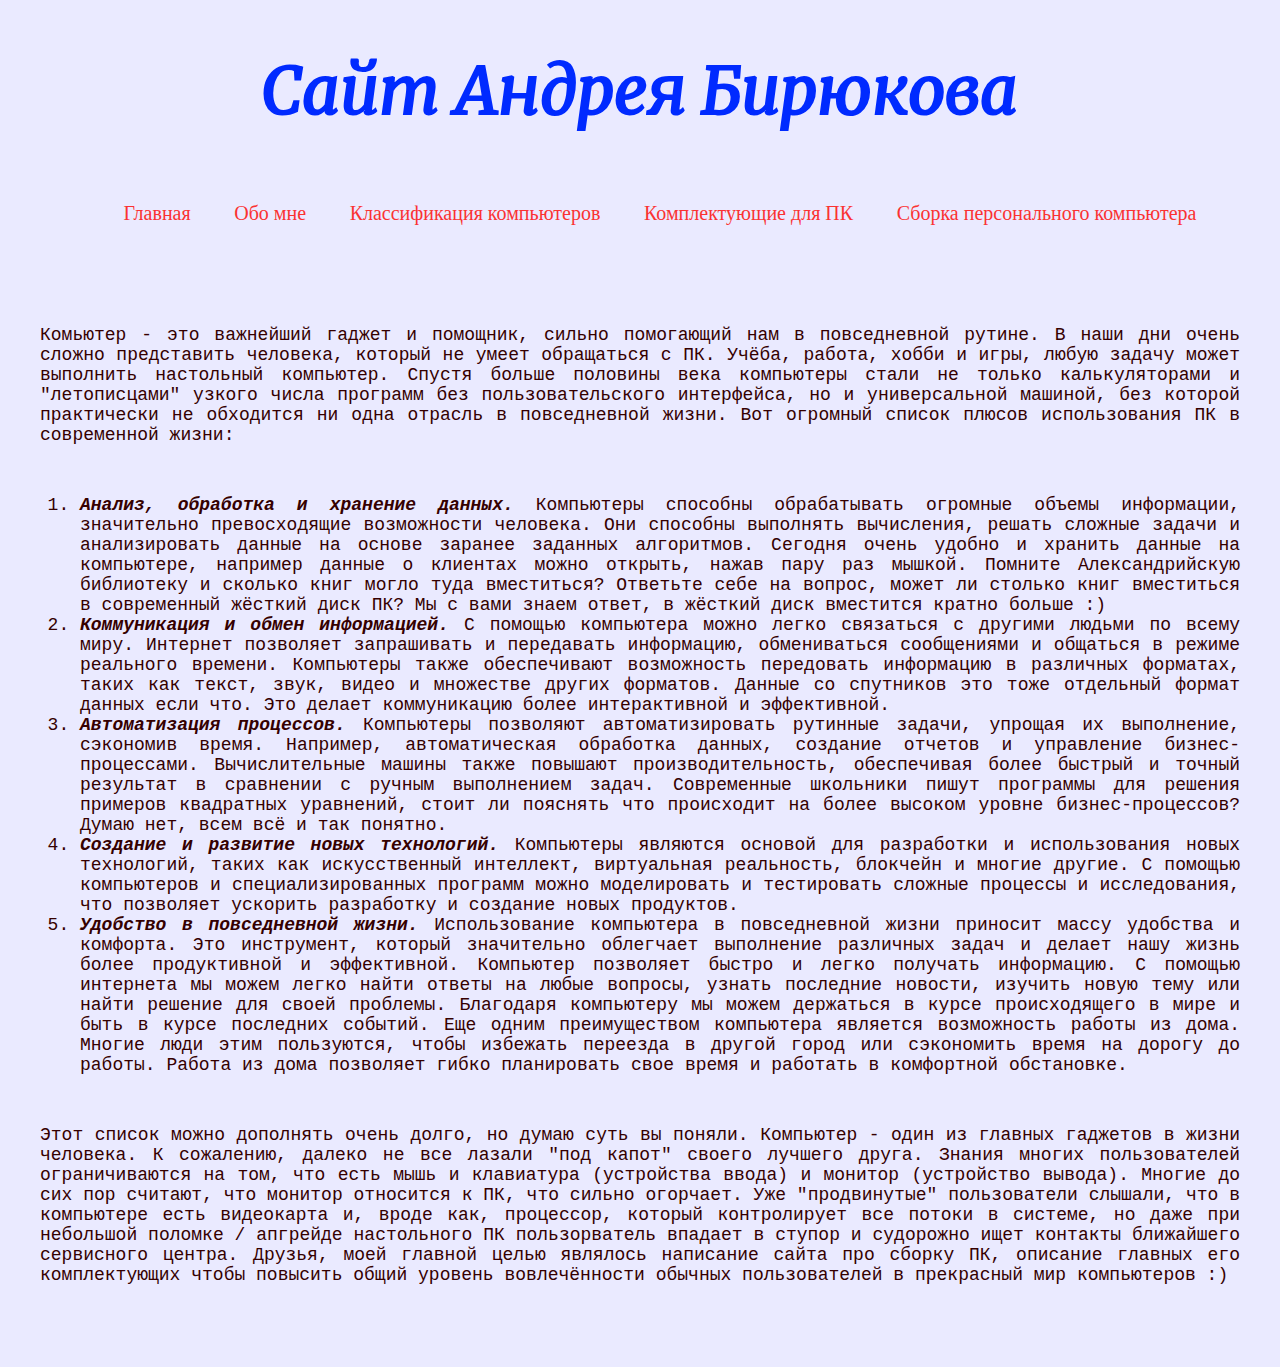
<file: index.html>
<!DOCTYPE html>
<html lang="en">
<head>
    <meta charset="UTF-8">
    <meta name="viewport" content="width=device-width, initial-scale=1.0">
    <title>Main page</title>
    <link rel="stylesheet" href="./styles/index.css">
</head>
<body>
    <header class="header">
        <section class="section">
            <h1 class="section-h1">Сайт Андрея Бирюкова</h1>
        </section>
    </header>
    <nav class="nav">
        <section class="section">
            <ul class="nav_section-ul">
                <li class="nav_ul-li"><a class="nav_li-a" href="#">Главная</a></li>
                <li class="nav_ul-li"><a class="nav_li-a" href="./about.html">Обо мне</a></li>
                <li class="nav_ul-li"><a class="nav_li-a" href="./classification.html">Классификация компьютеров</a></li>
                <li class="nav_ul-li"><a class="nav_li-a" href="./components.html">Комплектующие для ПК</a></li>
                <li class="nav_ul-li"><a class="nav_li-a" href="./sborka.html">Сборка персонального компьютера</a></li>
            </ul>
        </section>
    </nav>
    <main class="main">
        <section class="section">
            <p class="main_section-p">Комьютер - это важнейший гаджет и помощник, сильно помогающий нам в повседневной рутине. В наши дни очень сложно представить человека, который не умеет обращаться с ПК. Учёба, работа, хобби и игры, любую задачу может выполнить настольный компьютер. Спустя больше половины века компьютеры стали не только калькуляторами и "летописцами" узкого числа программ без пользовательского интерфейса, но и универсальной машиной, без которой практически не обходится ни одна отрасль в повседневной жизни. Вот огромный список плюсов использования ПК в современной жизни: </p>
            <ol class="main_section-ul">
                <li class="main_ul-li"><span>Анализ, обработка и хранение данных.</span> Компьютеры способны обрабатывать огромные объемы информации, значительно превосходящие возможности человека. Они способны выполнять вычисления, решать сложные задачи и анализировать данные на основе заранее заданных алгоритмов. Сегодня очень удобно и хранить данные на компьютере, например данные о клиентах можно открыть, нажав пару раз мышкой. Помните Александрийскую библиотеку и сколько книг могло туда вместиться? Ответьте себе на вопрос, может ли столько книг вместиться в современный жёсткий диск ПК? Мы с вами знаем ответ, в жёсткий диск вместится кратно больше :)  </li>
                <li class="main_ul-li"><span>Коммуникация и обмен информацией.</span> С помощью компьютера можно легко связаться с другими людьми по всему миру. Интернет позволяет запрашивать и передавать информацию, обмениваться сообщениями и общаться в режиме реального времени. Компьютеры также обеспечивают возможность передовать информацию в различных форматах, таких как текст, звук, видео и множестве других форматов. Данные со спутников это тоже отдельный формат данных если что. Это делает коммуникацию более интерактивной и эффективной. </li>
                <li class="main_ul-li"><span>Автоматизация процессов.</span> Компьютеры позволяют автоматизировать рутинные задачи, упрощая их выполнение, сэкономив время. Например, автоматическая обработка данных, создание отчетов и управление бизнес-процессами. Вычислительные машины также повышают производительность, обеспечивая более быстрый и точный результат в сравнении с ручным выполнением задач. Современные школьники пишут программы для решения примеров квадратных уравнений, стоит ли пояснять что происходит на более высоком уровне бизнес-процессов? Думаю нет, всем всё и так понятно.</li>
                <li class="main_ul-li"><span>Создание и развитие новых технологий.</span> Компьютеры являются основой для разработки и использования новых технологий, таких как искусственный интеллект, виртуальная реальность, блокчейн и многие другие. С помощью компьютеров и специализированных программ можно моделировать и тестировать сложные процессы и исследования, что позволяет ускорить разработку и создание новых продуктов. </li>
                <li class="main_ul-li"><span>Удобство в повседневной жизни.</span> Использование компьютера в повседневной жизни приносит массу удобства и комфорта. Это инструмент, который значительно облегчает выполнение различных задач и делает нашу жизнь более продуктивной и эффективной. Компьютер позволяет быстро и легко получать информацию. С помощью интернета мы можем легко найти ответы на любые вопросы, узнать последние новости, изучить новую тему или найти решение для своей проблемы. Благодаря компьютеру мы можем держаться в курсе происходящего в мире и быть в курсе последних событий. Еще одним преимуществом компьютера является возможность работы из дома. Многие люди этим пользуются, чтобы избежать переезда в другой город или сэкономить время на дорогу до работы. Работа из дома позволяет гибко планировать свое время и работать в комфортной обстановке.</li>
            </ol>
            <p class="main_section-p">Этот список можно дополнять очень долго, но думаю суть вы поняли. Компьютер - один из главных гаджетов в жизни человека. 
                К сожалению, далеко не все лазали "под капот" своего лучшего друга. Знания многих пользователей ограничиваются на том, что есть мышь и клавиатура (устройства ввода) и монитор (устройство вывода). Многие до сих пор считают, что монитор относится к ПК, что сильно огорчает. Уже "продвинутые" пользователи слышали, что в компьютере есть видеокарта и, вроде как, процессор, который контролирует все потоки в системе, но даже при небольшой поломке / апгрейде настольного ПК пользорватель впадает в ступор и судорожно ищет контакты ближайшего сервисного центра.
                Друзья, моей главной целью являлось написание сайта про сборку ПК, описание главных его комплектующих чтобы повысить общий уровень вовлечённости обычных пользователей в прекрасный мир компьютеров :) </p>
        </section>
    </main>
</body>
</html>
</file>
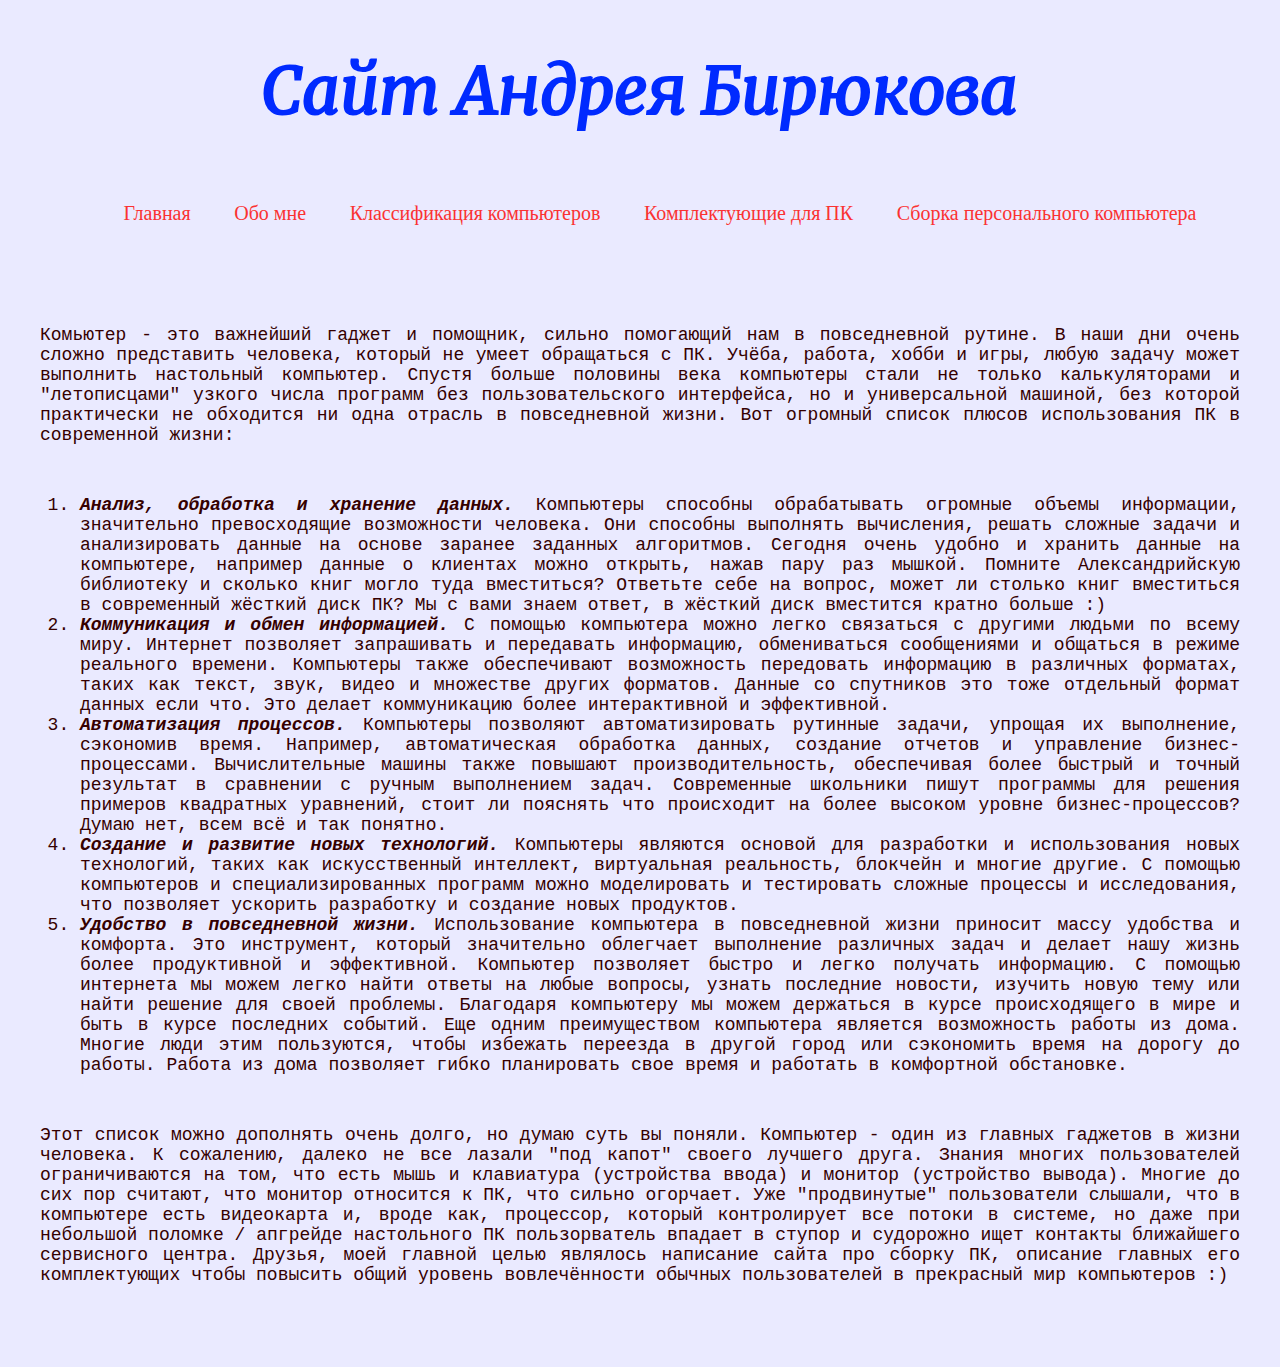
<file: comp/index.html>
<!DOCTYPE html>
<html lang="en">
<head>
    <meta charset="UTF-8">
    <meta name="viewport" content="width=device-width, initial-scale=1.0">
    <title>Main page</title>
    <link rel="stylesheet" href="./styles/index.css">
</head>
<body>
    <header class="header">
        <section class="section">
            <h1 class="section-h1">Сайт Андрея Бирюкова</h1>
        </section>
    </header>
    <nav class="nav">
        <section class="section">
            <ul class="nav_section-ul">
                <li class="nav_ul-li"><a class="nav_li-a" href="#">Главная</a></li>
                <li class="nav_ul-li"><a class="nav_li-a" href="./about.html">Обо мне</a></li>
                <li class="nav_ul-li"><a class="nav_li-a" href="#">Классификация компьютеров</a></li>
                <li class="nav_ul-li"><a class="nav_li-a" href="#">Комплектующие для ПК</a></li>
                <li class="nav_ul-li"><a class="nav_li-a" href="#">Сборка персонального компьютера</a></li>
            </ul>
        </section>
    </nav>
    <main class="main">
        <section class="section">
            <p class="main_section-p">Комьютер - это важнейший гаджет и помощник, сильно помогающий нам в повседневной рутине. В наши дни очень сложно представить человека, который не умеет обращаться с ПК. Учёба, работа, хобби и игры, любую задачу может выполнить настольный компьютер. Спустя больше половины века компьютеры стали не только калькуляторами и "летописцами" узкого числа программ без пользовательского интерфейса, но и универсальной машиной, без которой практически не обходится ни одна отрасль в повседневной жизни. Вот огромный список плюсов использования ПК в современной жизни: </p>
            <ol class="main_section-ul">
                <li class="main_ul-li"><span>Анализ, обработка и хранение данных.</span> Компьютеры способны обрабатывать огромные объемы информации, значительно превосходящие возможности человека. Они способны выполнять вычисления, решать сложные задачи и анализировать данные на основе заранее заданных алгоритмов. Сегодня очень удобно и хранить данные на компьютере, например данные о клиентах можно открыть, нажав пару раз мышкой. Помните Александрийскую библиотеку и сколько книг могло туда вместиться? Ответьте себе на вопрос, может ли столько книг вместиться в современный жёсткий диск ПК? Мы с вами знаем ответ, в жёсткий диск вместится кратно больше :)  </li>
                <li class="main_ul-li"><span>Коммуникация и обмен информацией.</span> С помощью компьютера можно легко связаться с другими людьми по всему миру. Интернет позволяет запрашивать и передавать информацию, обмениваться сообщениями и общаться в режиме реального времени. Компьютеры также обеспечивают возможность передовать информацию в различных форматах, таких как текст, звук, видео и множестве других форматов. Данные со спутников это тоже отдельный формат данных если что. Это делает коммуникацию более интерактивной и эффективной. </li>
                <li class="main_ul-li"><span>Автоматизация процессов.</span> Компьютеры позволяют автоматизировать рутинные задачи, упрощая их выполнение, сэкономив время. Например, автоматическая обработка данных, создание отчетов и управление бизнес-процессами. Вычислительные машины также повышают производительность, обеспечивая более быстрый и точный результат в сравнении с ручным выполнением задач. Современные школьники пишут программы для решения примеров квадратных уравнений, стоит ли пояснять что происходит на более высоком уровне бизнес-процессов? Думаю нет, всем всё и так понятно.</li>
                <li class="main_ul-li"><span>Создание и развитие новых технологий.</span> Компьютеры являются основой для разработки и использования новых технологий, таких как искусственный интеллект, виртуальная реальность, блокчейн и многие другие. С помощью компьютеров и специализированных программ можно моделировать и тестировать сложные процессы и исследования, что позволяет ускорить разработку и создание новых продуктов. </li>
                <li class="main_ul-li"><span>Удобство в повседневной жизни.</span> Использование компьютера в повседневной жизни приносит массу удобства и комфорта. Это инструмент, который значительно облегчает выполнение различных задач и делает нашу жизнь более продуктивной и эффективной. Компьютер позволяет быстро и легко получать информацию. С помощью интернета мы можем легко найти ответы на любые вопросы, узнать последние новости, изучить новую тему или найти решение для своей проблемы. Благодаря компьютеру мы можем держаться в курсе происходящего в мире и быть в курсе последних событий. Еще одним преимуществом компьютера является возможность работы из дома. Многие люди этим пользуются, чтобы избежать переезда в другой город или сэкономить время на дорогу до работы. Работа из дома позволяет гибко планировать свое время и работать в комфортной обстановке.</li>
            </ol>
            <p class="main_section-p">Этот список можно дополнять очень долго, но думаю суть вы поняли. Компьютер - один из главных гаджетов в жизни человека. 
                К сожалению, далеко не все лазали "под капот" своего лучшего друга. Знания многих пользователей ограничиваются на том, что есть мышь и клавиатура (устройства ввода) и монитор (устройство вывода). Многие до сих пор считают, что монитор относится к ПК, что сильно огорчает. Уже "продвинутые" пользователи слышали, что в компьютере есть видеокарта и, вроде как, процессор, который контролирует все потоки в системе, но даже при небольшой поломке / апгрейде настольного ПК пользорватель впадает в ступор и судорожно ищет контакты ближайшего сервисного центра.
                Друзья, моей главной целью являлось написание сайта про сборку ПК, описание главных его комплектующих чтобы повысить общий уровень вовлечённости обычных пользователей в прекрасный мир компьютеров :) </p>
        </section>
    </main>
</body>
</html>
</file>
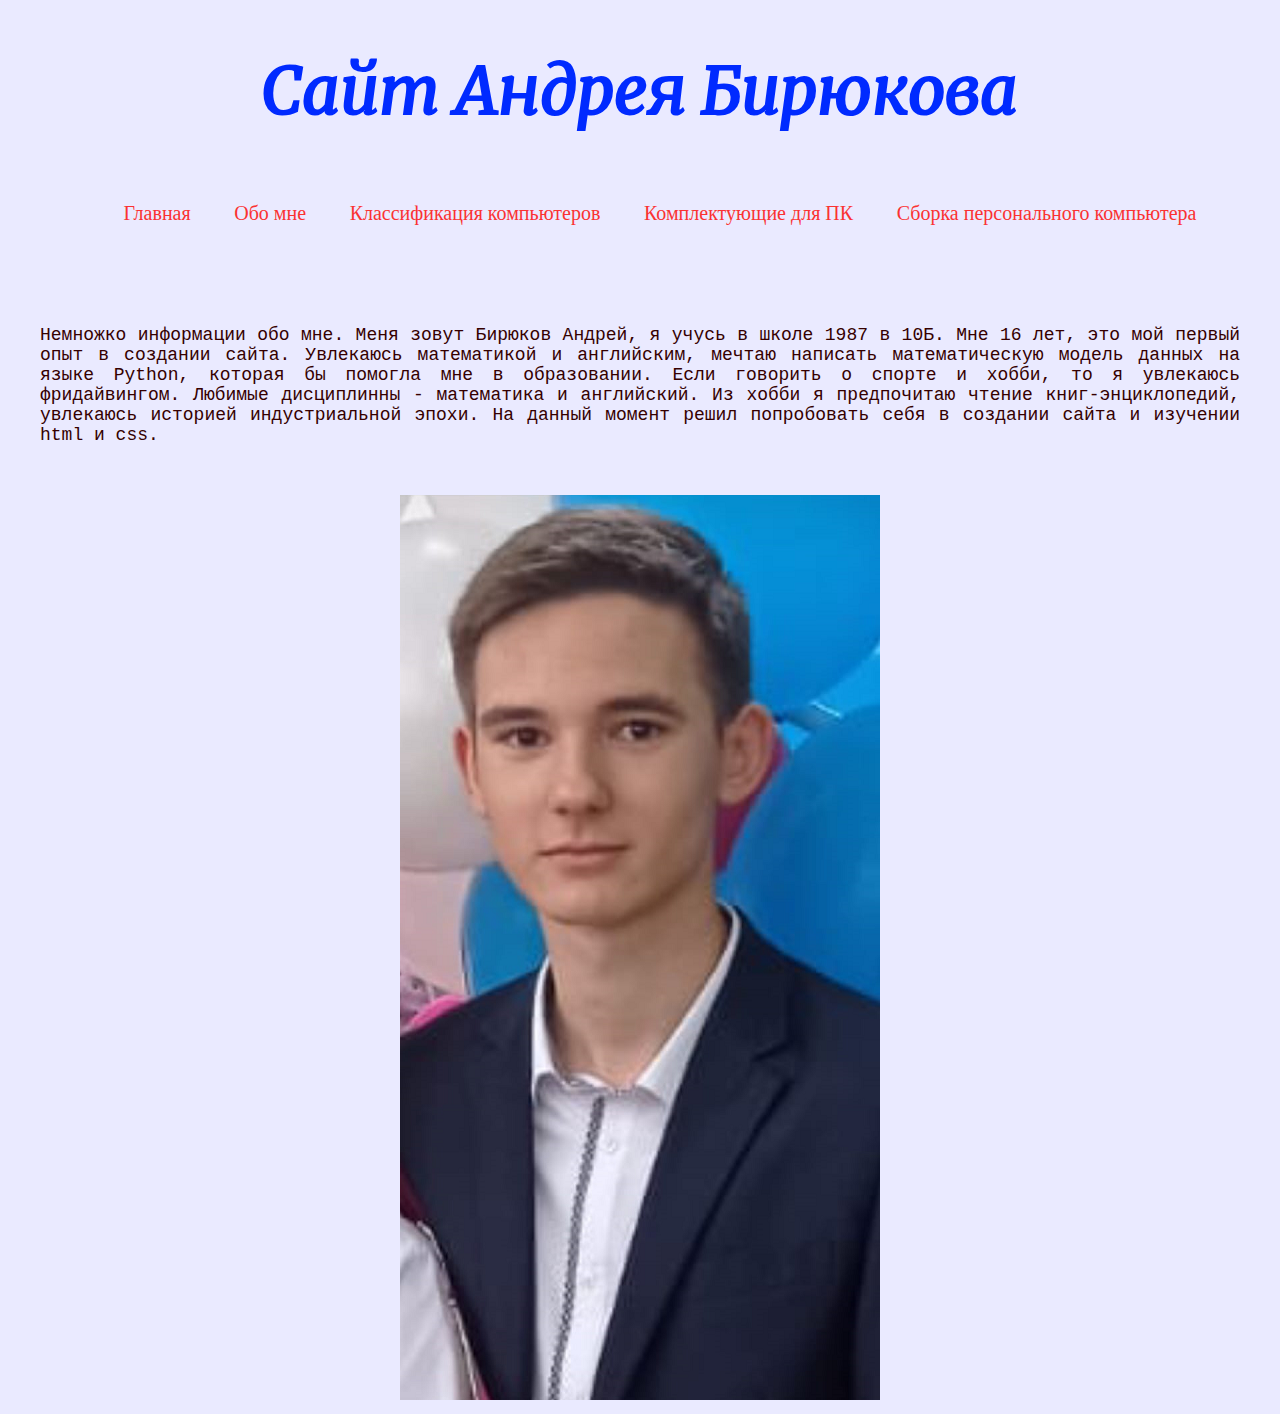
<file: about.html>
<!DOCTYPE html>
<html lang="en">
<head>
    <meta charset="UTF-8">
    <meta name="viewport" content="width=device-width, initial-scale=1.0">
    <title>Main page</title>
    <link rel="stylesheet" href="./styles/about.css">
</head>
<body>
    <header class="header">
        <section class="section">
            <h1 class="section-h1">Сайт Андрея Бирюкова</h1>
        </section>
    </header>
    <nav class="nav">
        <section class="section">
            <ul class="nav_section-ul">
                <li class="nav_ul-li"><a class="nav_li-a" href="./index.html">Главная</a></li>
                <li class="nav_ul-li"><a class="nav_li-a" href="#">Обо мне</a></li>
                <li class="nav_ul-li"><a class="nav_li-a" href="./classification.html">Классификация компьютеров</a></li>
                <li class="nav_ul-li"><a class="nav_li-a" href="./components.html">Комплектующие для ПК</a></li>
                <li class="nav_ul-li"><a class="nav_li-a" href="./sborka.html">Сборка персонального компьютера</a></li>
            </ul>
        </section>
    </nav>
    <main class="main">
        <section class="section">
            <p class="main_section-p">Немножко информации обо мне. Меня зовут Бирюков Андрей, я учусь в школе 1987 в 10Б. Мне 16 лет, это мой первый опыт в создании сайта. Увлекаюсь математикой и английским, мечтаю написать математическую модель данных на языке Python, которая бы помогла мне в образовании. Если говорить о спорте и хобби, то я увлекаюсь фридайвингом. Любимые дисциплинны - математика и английский. Из хобби я предпочитаю чтение книг-энциклопедий, увлекаюсь историей индустриальной эпохи. На данный момент решил попробовать себя в создании сайта и изучении html и css.</p>
            <article class="main_section-article">
                <img src="./img/eto_ja_da.png" alt="Андрей Бирюков">
            </article>
        </section>
    </main>
</body>
</html>
</file>
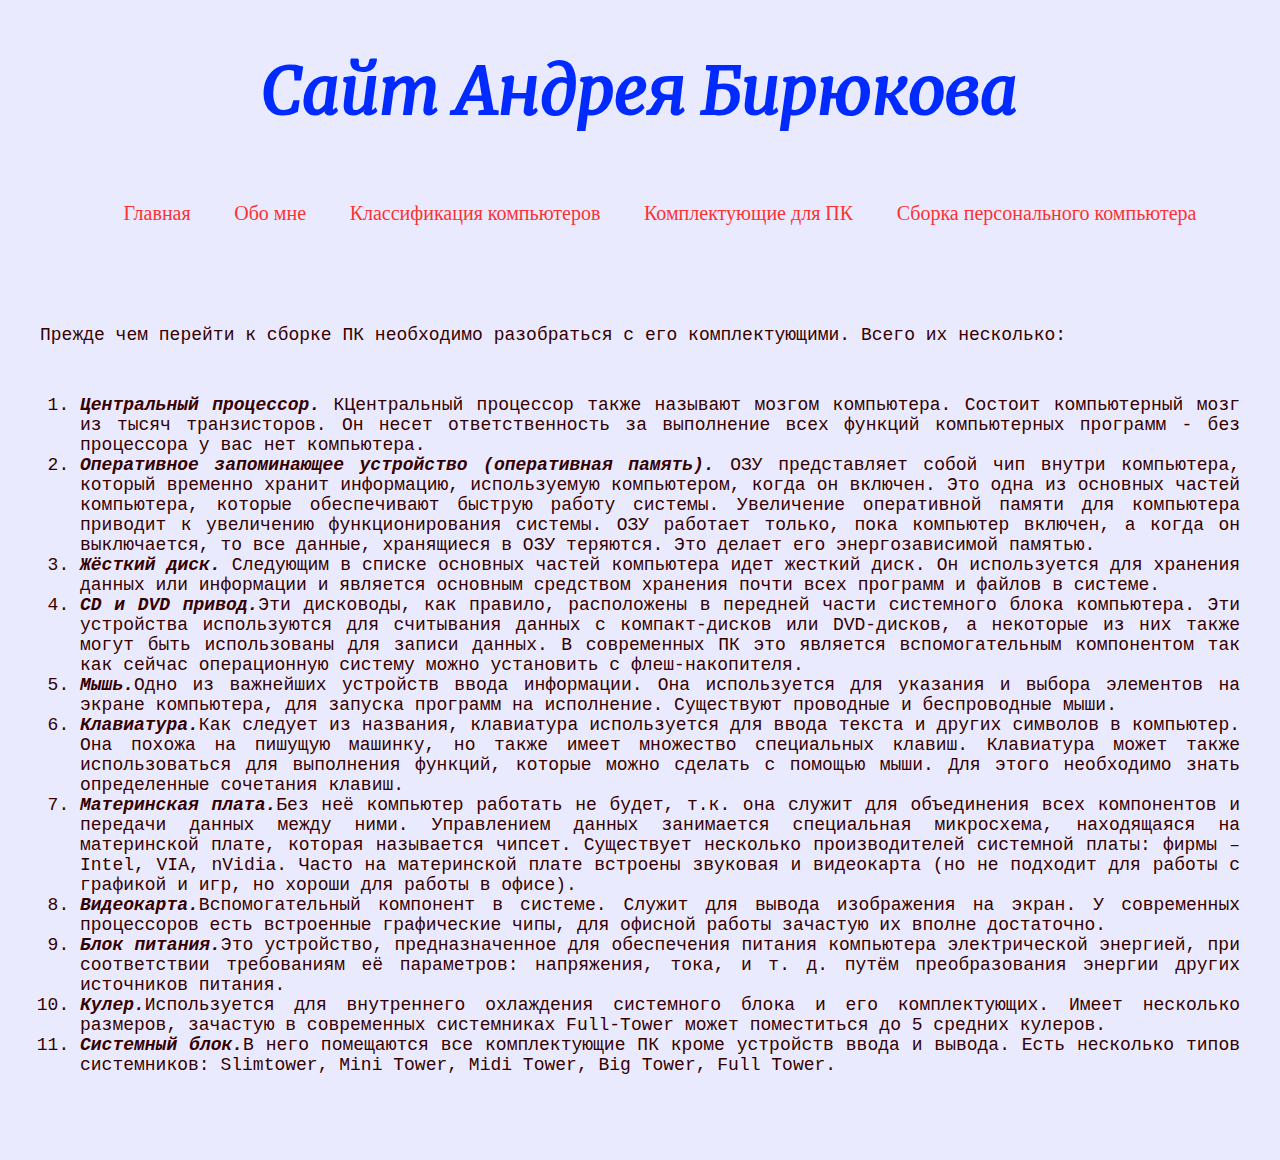
<file: components.html>
<!DOCTYPE html>
<html lang="en">
<head>
    <meta charset="UTF-8">
    <meta name="viewport" content="width=device-width, initial-scale=1.0">
    <title>Main page</title>
    <link rel="stylesheet" href="./styles/index.css">
</head>
<body>
    <header class="header">
        <section class="section">
            <h1 class="section-h1">Сайт Андрея Бирюкова</h1>
        </section>
    </header>
    <nav class="nav">
        <section class="section">
            <ul class="nav_section-ul">
                <li class="nav_ul-li"><a class="nav_li-a" href="./index.html">Главная</a></li>
                <li class="nav_ul-li"><a class="nav_li-a" href="./about.html">Обо мне</a></li>
                <li class="nav_ul-li"><a class="nav_li-a" href="./classification.html">Классификация компьютеров</a></li>
                <li class="nav_ul-li"><a class="nav_li-a" href="#">Комплектующие для ПК</a></li>
                <li class="nav_ul-li"><a class="nav_li-a" href="./sborka.html">Сборка персонального компьютера</a></li>
            </ul>
        </section>
    </nav>
    <main class="main">
        <section class="section">
            <p class="main_section-p">Прежде чем перейти к сборке ПК необходимо разобраться с его комплектующими. Всего их несколько: </p>
            <ol class="main_section-ul">
                <li class="main_ul-li"><span>Центральный процессор.</span> КЦентральный процессор также называют мозгом компьютера. Состоит компьютерный мозг из тысяч транзисторов. Он несет ответственность за выполнение всех функций компьютерных программ - без процессора у вас нет компьютера.</li>
                <li class="main_ul-li"><span>Оперативное запоминающее устройство (оперативная память).</span> ОЗУ представляет собой чип внутри компьютера, который временно хранит информацию, используемую компьютером, когда он включен. Это одна из основных частей компьютера, которые обеспечивают быструю работу системы. Увеличение оперативной памяти для компьютера приводит к увеличению функционирования системы. ОЗУ работает только, пока компьютер включен, а когда он выключается, то все данные, хранящиеся в ОЗУ теряются. Это делает его энергозависимой памятью. </li>
                <li class="main_ul-li"><span>Жёсткий диск.</span> Следующим в списке основных частей компьютера идет жесткий диск. Он используется для хранения данных или информации и является основным средством хранения почти всех программ и файлов в системе.</li>
                <li class="main_ul-li"><span>CD и DVD привод.</span>Эти дисководы, как правило, расположены в передней части системного блока компьютера. Эти устройства используются для считывания данных с компакт-дисков или DVD-дисков, а некоторые из них также могут быть использованы для записи данных. В современных ПК это является вспомогательным компонентом так как сейчас операционную систему можно установить с флеш-накопителя.</li>
                <li class="main_ul-li"><span>Мышь.</span>Одно из важнейших устройств ввода информации. Она используется для указания и выбора элементов на экране компьютера, для запуска программ на исполнение. Существуют проводные и беспроводные мыши.</li>
                <li class="main_ul-li"><span>Клавиатура.</span>Как следует из названия, клавиатура используется для ввода текста и других символов в компьютер. Она похожа на пишущую машинку, но также имеет множество специальных клавиш. Клавиатура может также использоваться для выполнения функций, которые можно сделать с помощью мыши. Для этого необходимо знать определенные сочетания клавиш.</li>
                <li class="main_ul-li"><span>Материнская плата.</span>Без неё компьютер работать не будет, т.к. она служит для объединения всех компонентов и передачи данных между ними. Управлением данных занимается специальная микросхема, находящаяся на материнской плате, которая называется чипсет. Существует несколько производителей системной платы: фирмы – Intel, VIA, nVidia. Часто на материнской плате встроены звуковая и видеокарта (но не подходит для работы с графикой и игр, но хороши для работы в офисе).</li>
                <li class="main_ul-li"><span>Видеокарта.</span>Вспомогательный компонент в системе. Служит для вывода изображения на экран. У современных процессоров есть встроенные графические чипы, для офисной работы зачастую их вполне достаточно.</li>
                <li class="main_ul-li"><span>Блок питания.</span>Это устройство, предназначенное для обеспечения питания компьютера электрической энергией, при соответствии требованиям её параметров: напряжения, тока, и т. д. путём преобразования энергии других источников питания. </li>
                <li class="main_ul-li"><span>Кулер.</span>Используется для внутреннего охлаждения системного блока и его комплектующих. Имеет несколько размеров, зачастую в современных системниках Full-Tower может поместиться до 5 средних кулеров. </li>
                <li class="main_ul-li"><span>Системный блок.</span>В него помещаются все комплектующие ПК кроме устройств ввода и вывода. Есть несколько типов системников: Slimtower, Mini Tower, Midi Tower, Big Tower, Full Tower.</li>

            </ol>
        </section>
    </main>
</body>
</html>
</file>
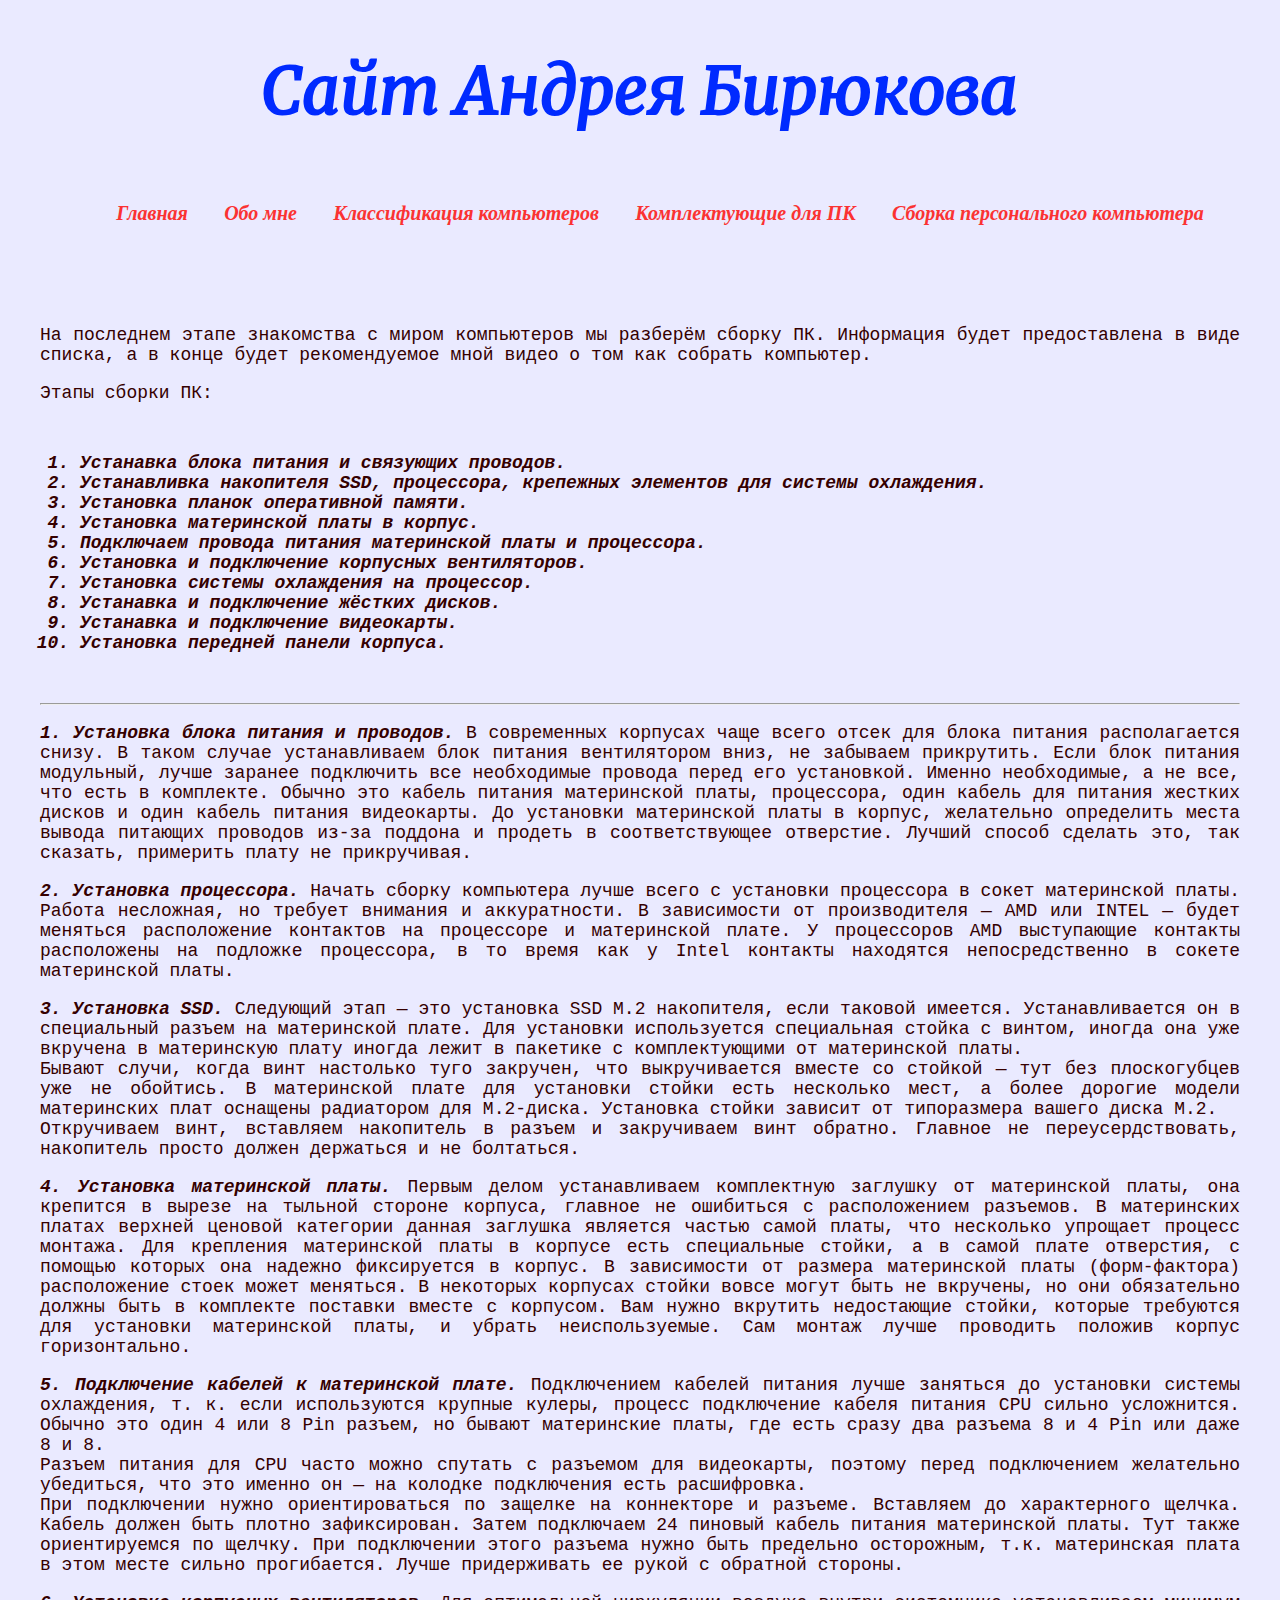
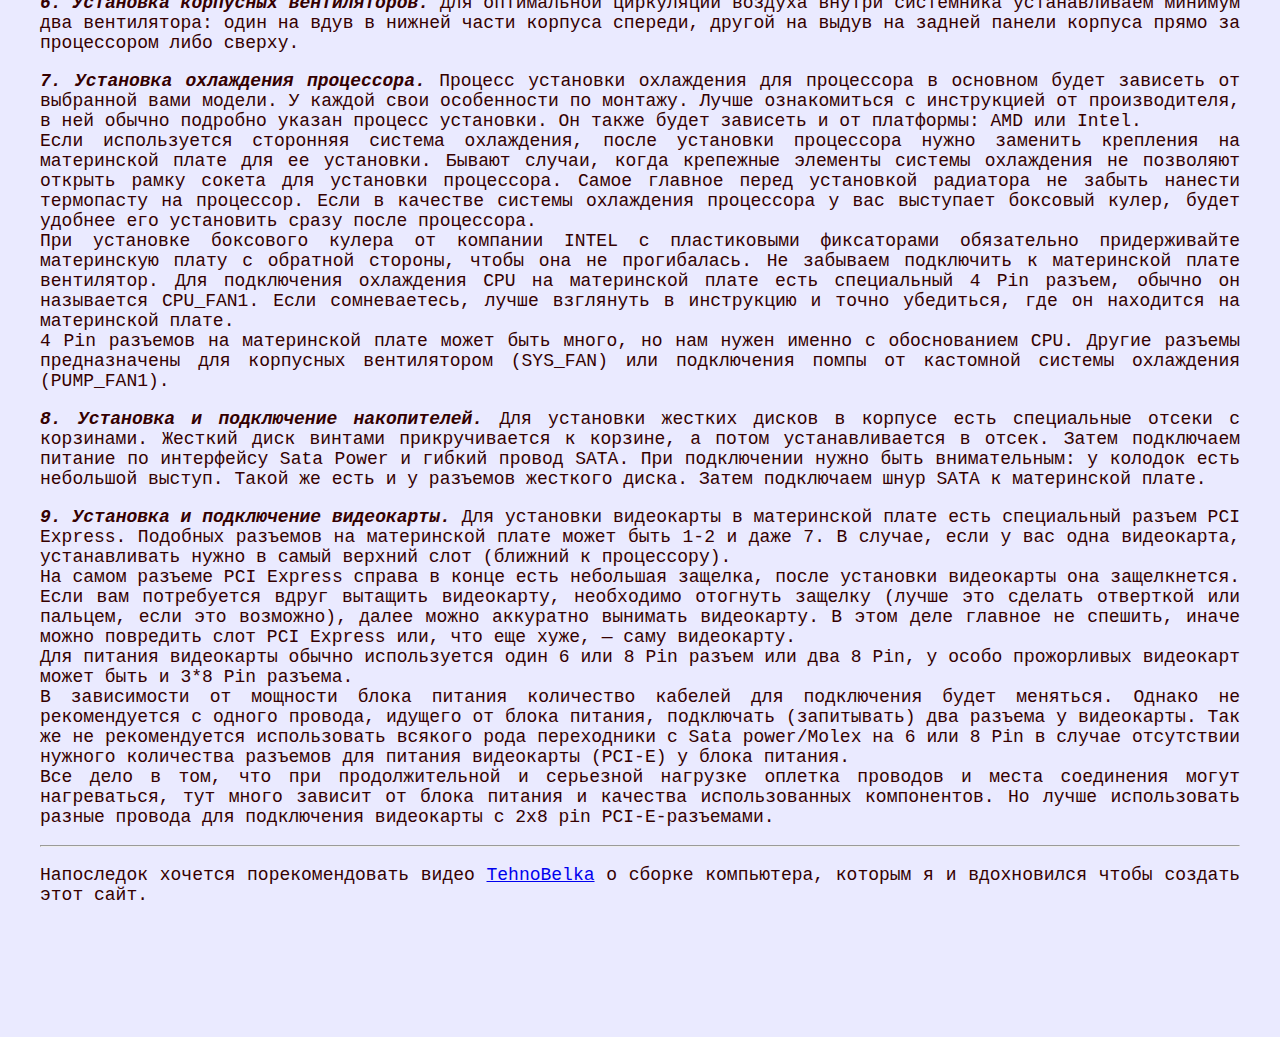
<file: sborka.html>
<!DOCTYPE html>
<html lang="en">
<head>
    <meta charset="UTF-8">
    <meta name="viewport" content="width=device-width, initial-scale=1.0">
    <title>Main page</title>
    <link rel="stylesheet" href="./styles/sborka.css">
</head>
<body>
    <header class="header">
        <section class="section">
            <h1 class="section-h1">Сайт Андрея Бирюкова</h1>
        </section>
    </header>
    <nav class="nav">
        <section class="section">
            <ul class="nav_section-ul">
                <li class="nav_ul-li"><a class="nav_li-a" href="./index.html">Главная</a></li>
                <li class="nav_ul-li"><a class="nav_li-a" href="./about.html">Обо мне</a></li>
                <li class="nav_ul-li"><a class="nav_li-a" href="./classification.html">Классификация компьютеров</a></li>
                <li class="nav_ul-li"><a class="nav_li-a" href="./components.html">Комплектующие для ПК</a></li>
                <li class="nav_ul-li"><a class="nav_li-a" href="#">Сборка персонального компьютера</a></li>
            </ul>
        </section>
    </nav>
    <main class="main">
        <section class="section">
            <p class="main_section-p">На последнем этапе знакомства с миром компьютеров мы разберём сборку ПК. Информация будет предоставлена в виде списка, а в конце будет рекомендуемое мной видео о том как собрать компьютер.</p>
            <p class="main_section-p">Этапы сборки ПК:</p>
            <ol class="main_section-ul">
                <li class="main_ul-li"><span>Устанавка блока питания и связующих проводов.</span></li>
                <li class="main_ul-li"><span>Устанавливка накопителя SSD, процессора, крепежных элементов для системы охлаждения.</span></li>
                <li class="main_ul-li"><span>Установка планок оперативной памяти.</span></li>
                <li class="main_ul-li"><span>Установка материнской платы в корпус.</span></li>
                <li class="main_ul-li"><span>Подключаем провода питания материнской платы и процессора.</span></li>
                <li class="main_ul-li"><span>Установка и подключение корпусных вентиляторов.</span></li>
                <li class="main_ul-li"><span>Установка системы охлаждения на процессор.</span></li>
                <li class="main_ul-li"><span>Устанавка и подключение жёстких дисков.</span></li>
                <li class="main_ul-li"><span>Устанавка и подключение видеокарты.</span></li>
                <li class="main_ul-li"><span>Установка передней панели корпуса.</span></li>
                
            </ol>
            <hr>
            <p class="main_section-p"><span>1. Установка блока питания и проводов.</span> В современных корпусах чаще всего отсек для блока питания располагается снизу. В таком случае устанавливаем блок питания вентилятором вниз, не забываем прикрутить. Если блок питания модульный, лучше заранее подключить все необходимые провода перед его установкой. Именно необходимые, а не все, что есть в комплекте. Обычно это кабель питания материнской платы, процессора, один кабель для питания жестких дисков и один кабель питания видеокарты. До установки материнской платы в корпус, желательно определить места вывода питающих проводов из-за поддона и продеть в соответствующее отверстие. Лучший способ сделать это, так сказать, примерить плату не прикручивая.</p>
            <p class="main_section-p"><span>2. Установка процессора.</span> Начать сборку компьютера лучше всего с установки процессора в сокет материнской платы. Работа несложная, но требует внимания и аккуратности. В зависимости от производителя — AMD или INTEL — будет меняться расположение контактов на процессоре и материнской плате. У процессоров AMD выступающие контакты расположены на подложке процессора, в то время как у Intel контакты находятся непосредственно в сокете материнской платы.</p>
            <p class="main_section-p"><span>3. Установка SSD.</span> Следующий этап — это установка SSD M.2 накопителя, если таковой имеется. Устанавливается он в специальный разъем на материнской плате. Для установки используется специальная стойка с винтом, иногда она уже вкручена в материнскую плату иногда лежит в пакетике с комплектующими от материнской платы. <br> Бывают случи, когда винт настолько туго закручен, что выкручивается вместе со стойкой — тут без плоскогубцев уже не обойтись. В материнской плате для установки стойки есть несколько мест, а более дорогие модели материнских плат оснащены радиатором для M.2-диска. Установка стойки зависит от типоразмера вашего диска M.2. <br> Откручиваем винт, вставляем накопитель в разъем и закручиваем винт обратно. Главное не переусердствовать, накопитель просто должен держаться и не болтаться.</p>
            
            <p class="main_section-p"><span>4. Установка материнской платы.</span> Первым делом устанавливаем комплектную заглушку от материнской платы, она крепится
            в вырезе на тыльной стороне корпуса, главное не ошибиться с расположением разъемов. В материнских платах верхней ценовой категории данная заглушка является частью самой платы, что несколько упрощает процесс монтажа. Для крепления материнской платы в корпусе есть специальные стойки, а в самой плате отверстия, с помощью которых она надежно фиксируется в корпус. В зависимости от размера материнской платы (форм-фактора) расположение стоек может меняться. В некоторых корпусах стойки вовсе могут быть не вкручены, но они обязательно должны быть в комплекте поставки вместе с корпусом. Вам нужно вкрутить недостающие стойки, которые требуются для установки материнской платы, и убрать неиспользуемые. Сам монтаж лучше проводить положив корпус горизонтально.</p>
            <p class="main_section-p"><span>5. Подключение кабелей к материнской плате.</span> Подключением кабелей питания лучше заняться до установки системы охлаждения, т. к.
            если используются крупные кулеры, процесс подключение кабеля питания CPU сильно усложнится. Обычно это один 4 или 8 Pin разъем, но бывают материнские платы, где есть сразу два разъема 8 и 4 Pin или даже 8 и 8. <br> Разъем питания для CPU часто можно спутать с разъемом для видеокарты, поэтому перед подключением желательно убедиться, что это именно он — на колодке подключения есть расшифровка. <br> При подключении нужно ориентироваться по защелке на коннекторе и разъеме. Вставляем до характерного щелчка. Кабель должен быть плотно зафиксирован. Затем подключаем 24 пиновый кабель питания материнской платы. Тут также ориентируемся по щелчку. При подключении этого разъема нужно быть предельно осторожным, т.к. материнская плата в этом месте сильно прогибается. Лучше придерживать ее рукой с обратной стороны. </p>
            <p class="main_section-p"><span>6. Установка корпусных вентиляторов.</span> Для оптимальной циркуляции воздуха внутри системника устанавливаем минимум два вентилятора: один на вдув в нижней части корпуса спереди, другой на выдув на задней панели корпуса прямо за процессором либо сверху.</p>
            <p class="main_section-p"><span>7. Установка охлаждения процессора.</span> Процесс установки охлаждения для процессора в основном будет зависеть от выбранной вами модели. У каждой свои особенности по монтажу. Лучше ознакомиться с инструкцией
            от производителя, в ней обычно подробно указан процесс установки. Он также будет зависеть и от платформы: AMD или Intel. <br> Если используется сторонняя система охлаждения, после установки процессора нужно заменить крепления на материнской плате для ее установки. Бывают случаи, когда крепежные элементы системы охлаждения не позволяют открыть рамку сокета для установки процессора. Самое главное перед установкой радиатора не забыть нанести термопасту на процессор. Если в качестве системы охлаждения процессора у вас выступает боксовый кулер, будет удобнее его установить сразу после процессора. <br> При установке боксового кулера от компании INTEL с пластиковыми фиксаторами обязательно придерживайте материнскую плату с обратной стороны, чтобы она не прогибалась. Не забываем подключить к материнской плате вентилятор. Для подключения охлаждения CPU на материнской плате есть специальный 4 Pin разъем, обычно он называется CPU_FAN1. Если сомневаетесь, лучше взглянуть в инструкцию и точно убедиться, где он находится на материнской плате.  <br> 4 Pin разъемов на материнской плате может быть много, но нам нужен именно
            с обоснованием CPU. Другие разъемы предназначены для корпусных вентилятором (SYS_FAN) или подключения помпы от кастомной системы охлаждения (PUMP_FAN1). </p>
            <p class="main_section-p"><span>8. Установка и подключение накопителей.</span> Для установки жестких дисков в корпусе есть специальные отсеки с корзинами. Жесткий диск винтами прикручивается к корзине, а потом устанавливается в отсек. Затем подключаем питание по интерфейсу Sata Power и гибкий провод SATA. При подключении нужно быть внимательным: у колодок есть небольшой выступ. Такой же есть и у разъемов жесткого диска. Затем подключаем шнур SATA к материнской плате.</p>
            <p class="main_section-p"><span>9. Установка и подключение видеокарты.</span> Для установки видеокарты в материнской плате есть специальный разъем PCI Express. Подобных разъемов на материнской плате может быть 1-2 и даже 7. В случае, если у вас одна видеокарта, устанавливать нужно в самый верхний слот (ближний к процессору). <br> На самом разъеме PCI Express справа в конце есть небольшая защелка, после установки видеокарты она защелкнется. Если вам потребуется вдруг вытащить видеокарту, необходимо отогнуть защелку (лучше это сделать отверткой или пальцем, если это возможно), далее можно аккуратно вынимать видеокарту. В этом деле главное не спешить, иначе можно повредить слот PCI Express или, что еще хуже, — саму видеокарту. <br> Для питания видеокарты обычно используется один 6 или 8 Pin разъем или два 8 Pin, у особо прожорливых видеокарт может быть и 3*8 Pin разъема. <br> В зависимости от мощности блока питания количество кабелей для подключения будет меняться. Однако не рекомендуется с одного провода, идущего от блока питания, подключать (запитывать) два разъема у видеокарты. Так же не рекомендуется использовать всякого рода переходники с Sata power/Molex на 6 или 8 Pin в случае отсутствии нужного количества разъемов для питания видеокарты (PCI-E) у блока питания. <br> Все дело в том, что при продолжительной и серьезной нагрузке оплетка проводов и места соединения могут нагреваться, тут много зависит от блока питания и качества использованных компонентов. Но лучше использовать разные провода для подключения видеокарты с 2х8 pin PCI-E-разъемами.</p>
            <hr>
            <p class="main_section-p">Напоследок хочется порекомендовать видео <a href="https://youtu.be/L9ZwCLNAW4A" target="_blank">TehnoBelka</a> о сборке компьютера, которым я и вдохновился чтобы создать  этот сайт.</p>
            
        </section>
    </main>
</body>
</html>
</file>
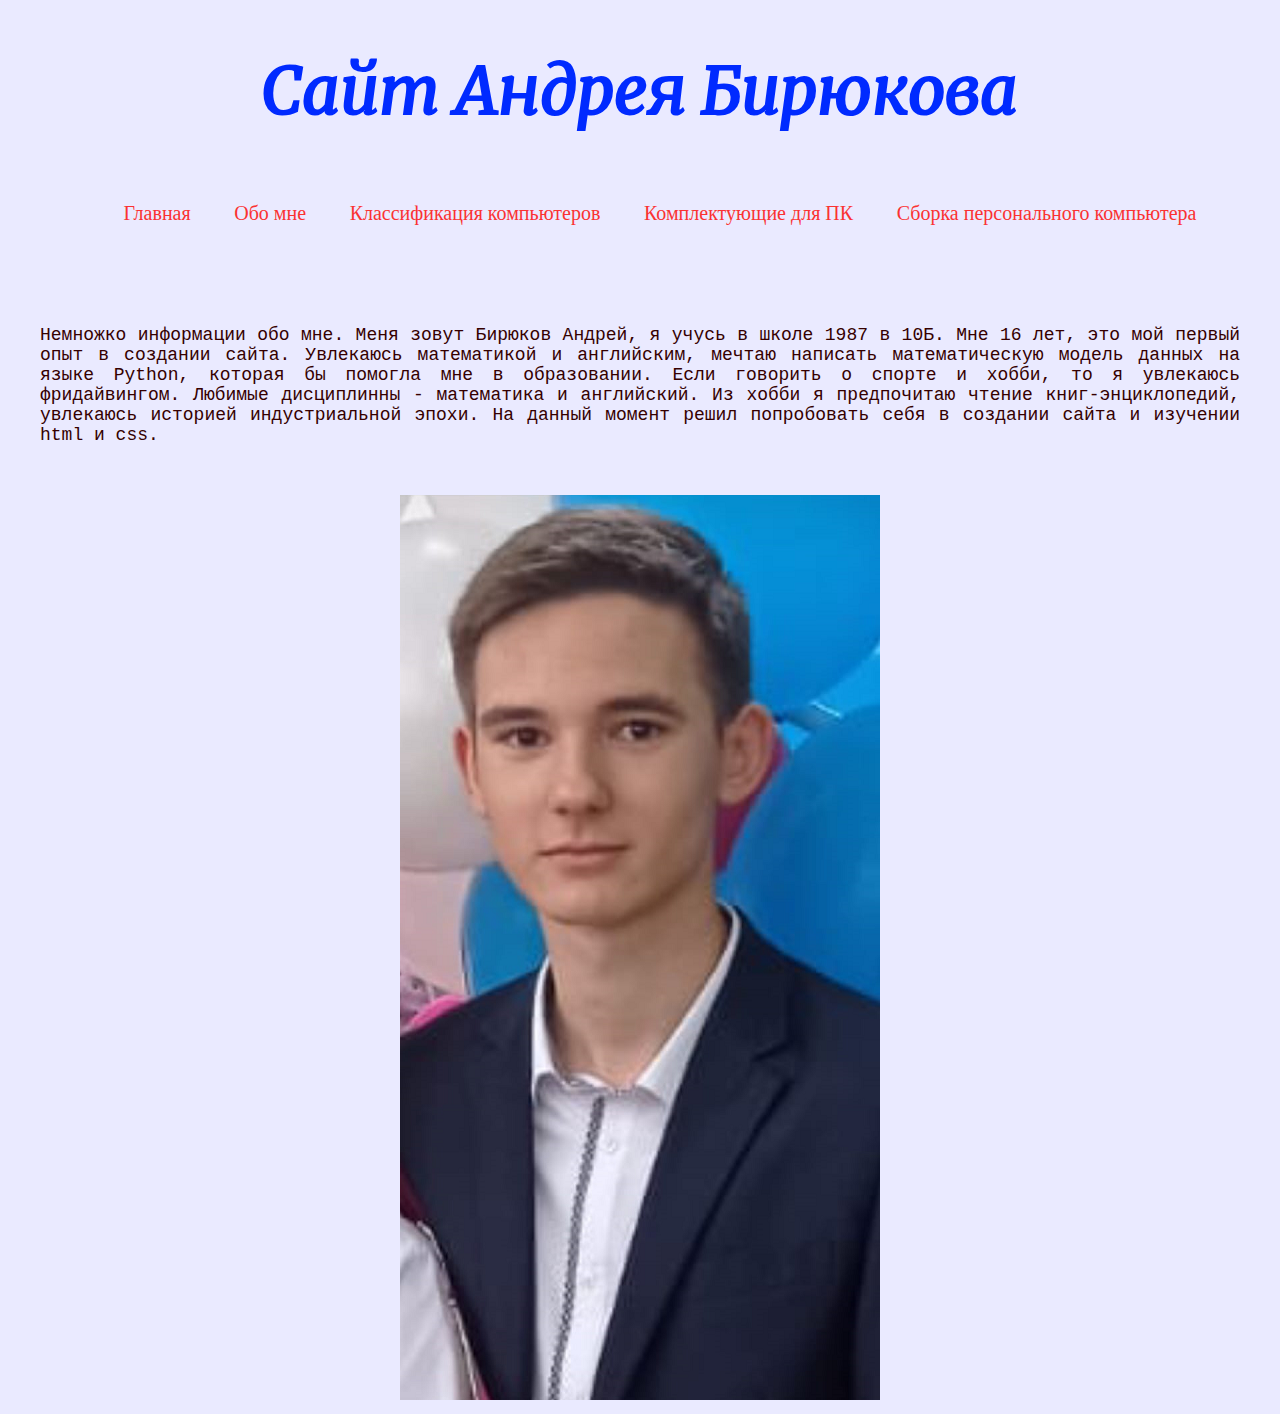
<file: comp/about.html>
<!DOCTYPE html>
<html lang="en">
<head>
    <meta charset="UTF-8">
    <meta name="viewport" content="width=device-width, initial-scale=1.0">
    <title>Main page</title>
    <link rel="stylesheet" href="./styles/about.css">
</head>
<body>
    <header class="header">
        <section class="section">
            <h1 class="section-h1">Сайт Андрея Бирюкова</h1>
        </section>
    </header>
    <nav class="nav">
        <section class="section">
            <ul class="nav_section-ul">
                <li class="nav_ul-li"><a class="nav_li-a" href="./index.html">Главная</a></li>
                <li class="nav_ul-li"><a class="nav_li-a" href="#">Обо мне</a></li>
                <li class="nav_ul-li"><a class="nav_li-a" href="#">Классификация компьютеров</a></li>
                <li class="nav_ul-li"><a class="nav_li-a" href="#">Комплектующие для ПК</a></li>
                <li class="nav_ul-li"><a class="nav_li-a" href="#">Сборка персонального компьютера</a></li>
            </ul>
        </section>
    </nav>
    <main class="main">
        <section class="section">
            <p class="main_section-p">Немножко информации обо мне. Меня зовут Бирюков Андрей, я учусь в школе 1987 в 10Б. Мне 16 лет, это мой первый опыт в создании сайта. Увлекаюсь математикой и английским, мечтаю написать математическую модель данных на языке Python, которая бы помогла мне в образовании. Если говорить о спорте и хобби, то я увлекаюсь фридайвингом. Любимые дисциплинны - математика и английский. Из хобби я предпочитаю чтение книг-энциклопедий, увлекаюсь историей индустриальной эпохи. На данный момент решил попробовать себя в создании сайта и изучении html и css.</p>
            <article class="main_section-article">
                <img src="./img/eto_ja_da.png" alt="Андрей Бирюков">
            </article>
        </section>
    </main>
</body>
</html>
</file>
<file: styles/index.css>
@font-face {
    font-family: Merriweather;
    font-style: italic;
    font-weight: 100;
    src: url(../fonts/Merriweather-Italic.ttf);
}
body{
    background-color: rgb(234, 234, 255);
}
.header{
    margin-top: 50px;
}
.section{
    width: 1200px;
    margin: auto;
    
}
.section-h1{
    text-align: center;
    color: rgb(0, 42, 255);
    font-family:  "Merriweather", "Times New Roman", serif;
    font-size: 65px;
}
.nav{
    margin-top: 70px;
}
.nav_section-ul{
    list-style-type: none;
    display: flex;
    justify-content: space-evenly;
}
.nav_ul-li{
    font-size: 20px;
}
.nav_li-a{
    text-decoration: none;
    color: rgb(251, 50, 50);
    font-style: bold;
}
.nav_li-a:hover{
    color: rgb(0, 0, 0);
    border-top: 1px solid #000;
    border-bottom: 1px solid #000;
    display: block;
    padding-top: 5px;
    padding-bottom: 5px;
    font-style: oblique;
}

.main{
    margin-top: 100px;
    color: #350000;
}

.main_section-p{
    font-size: 18px;
    font-family: monospace;
    text-align: justify;
}
.main_section-ul{
    margin: 50px 0;
    font-size: 18px;
    font-family: monospace;
    text-align: justify;
    font-weight: 100;
}
li span{
    font-style: italic;
    font-weight: bold;
}
</file>
<file: comp/styles/index.css>
@font-face {
    font-family: Merriweather;
    font-style: italic;
    font-weight: 100;
    src: url(../fonts/Merriweather-Italic.ttf);
}
body{
    background-color: rgb(234, 234, 255);
}
.header{
    margin-top: 50px;
}
.section{
    width: 1200px;
    margin: auto;
    
}
.section-h1{
    text-align: center;
    color: rgb(0, 42, 255);
    font-family:  "Merriweather", "Times New Roman", serif;
    font-size: 65px;
}
.nav{
    margin-top: 70px;
}
.nav_section-ul{
    list-style-type: none;
    display: flex;
    justify-content: space-evenly;
}
.nav_ul-li{
    font-size: 20px;
}
.nav_li-a{
    text-decoration: none;
    color: rgb(251, 50, 50);
    font-style: bold;
}
.nav_li-a:hover{
    color: rgb(0, 0, 0);
    border-top: 1px solid #000;
    border-bottom: 1px solid #000;
    display: block;
    padding-top: 5px;
    padding-bottom: 5px;
    font-style: oblique;
}

.main{
    margin-top: 100px;
    color: #350000;
}

.main_section-p{
    font-size: 18px;
    font-family: monospace;
    text-align: justify;
}
.main_section-ul{
    margin: 50px 0;
    font-size: 18px;
    font-family: monospace;
    text-align: justify;
    font-weight: 100;
}
li span{
    font-style: italic;
    font-weight: bold;
}
</file>
<file: styles/about.css>
@font-face {
    font-family: Merriweather;
    font-style: italic;
    font-weight: 100;
    src: url(../fonts/Merriweather-Italic.ttf);
}
body{
    background-color: rgb(234, 234, 255);
}
.header{
    margin-top: 50px;
}
.section{
    width: 1200px;
    margin: auto;
    
}
.section-h1{
    text-align: center;
    color: rgb(0, 42, 255);
    font-family:  "Merriweather", "Times New Roman", serif;
    font-size: 65px;
}
.nav{
    margin-top: 70px;
}
.nav_section-ul{
    list-style-type: none;
    display: flex;
    justify-content: space-evenly;
}
.nav_ul-li{
    font-size: 20px;
}
.nav_li-a{
    text-decoration: none;
    color: rgb(251, 50, 50);
    font-style: bold;
}
.nav_li-a:hover{
    color: rgb(0, 0, 0);
    border-top: 1px solid #000;
    border-bottom: 1px solid #000;
    display: block;
    padding-top: 5px;
    padding-bottom: 5px;
    font-style: oblique;
}
.main{
    margin-top: 100px;
    color: #350000;
}

.main_section-p{
    font-size: 18px;
    font-family: monospace;
    text-align: justify;
}

.main_section-article{
    margin-top: 50px;
    display: flex;
    justify-content: center;
}
</file>
<file: styles/sborka.css>
@font-face {
    font-family: Merriweather;
    font-style: italic;
    font-weight: 100;
    src: url(../fonts/Merriweather-Italic.ttf);
}
body{
    background-color: rgb(234, 234, 255);
}
.header{
    margin-top: 50px;
}
.section{
    width: 1200px;
    margin: auto;
    
}
.section-h1{
    text-align: center;
    color: rgb(0, 42, 255);
    font-family:  "Merriweather", "Times New Roman", serif;
    font-size: 65px;
}
.nav{
    margin-top: 70px;
}
.nav_section-ul{
    list-style-type: none;
    display: flex;
    justify-content: space-evenly;
}
.nav_ul-li{
    font-size: 20px;
}
.nav_li-a{
    text-decoration: none;
    color: rgb(251, 50, 50);
    font-style: bold;
}
.nav_li-a:hover{
    color: rgb(0, 0, 0);
    border-top: 1px solid #000;
    border-bottom: 1px solid #000;
    display: block;
    padding-top: 5px;
    padding-bottom: 5px;
    font-style: oblique;
}

.main{
    margin-top: 100px;
    color: #350000;
}

.main_section-p{
    font-size: 18px;
    font-family: monospace;
    text-align: justify;
}
.main_section-ul{
    margin: 50px 0;
    font-size: 18px;
    font-family: monospace;
    text-align: justify;
    font-weight: 100;
}
li, p span{
    font-style: italic;
    font-weight: bold;
}
</file>
<file: comp/styles/about.css>
@font-face {
    font-family: Merriweather;
    font-style: italic;
    font-weight: 100;
    src: url(../fonts/Merriweather-Italic.ttf);
}
body{
    background-color: rgb(234, 234, 255);
}
.header{
    margin-top: 50px;
}
.section{
    width: 1200px;
    margin: auto;
    
}
.section-h1{
    text-align: center;
    color: rgb(0, 42, 255);
    font-family:  "Merriweather", "Times New Roman", serif;
    font-size: 65px;
}
.nav{
    margin-top: 70px;
}
.nav_section-ul{
    list-style-type: none;
    display: flex;
    justify-content: space-evenly;
}
.nav_ul-li{
    font-size: 20px;
}
.nav_li-a{
    text-decoration: none;
    color: rgb(251, 50, 50);
    font-style: bold;
}
.nav_li-a:hover{
    color: rgb(0, 0, 0);
    border-top: 1px solid #000;
    border-bottom: 1px solid #000;
    display: block;
    padding-top: 5px;
    padding-bottom: 5px;
    font-style: oblique;
}
.main{
    margin-top: 100px;
    color: #350000;
}

.main_section-p{
    font-size: 18px;
    font-family: monospace;
    text-align: justify;
}

.main_section-article{
    margin-top: 50px;
    display: flex;
    justify-content: center;
}
</file>
